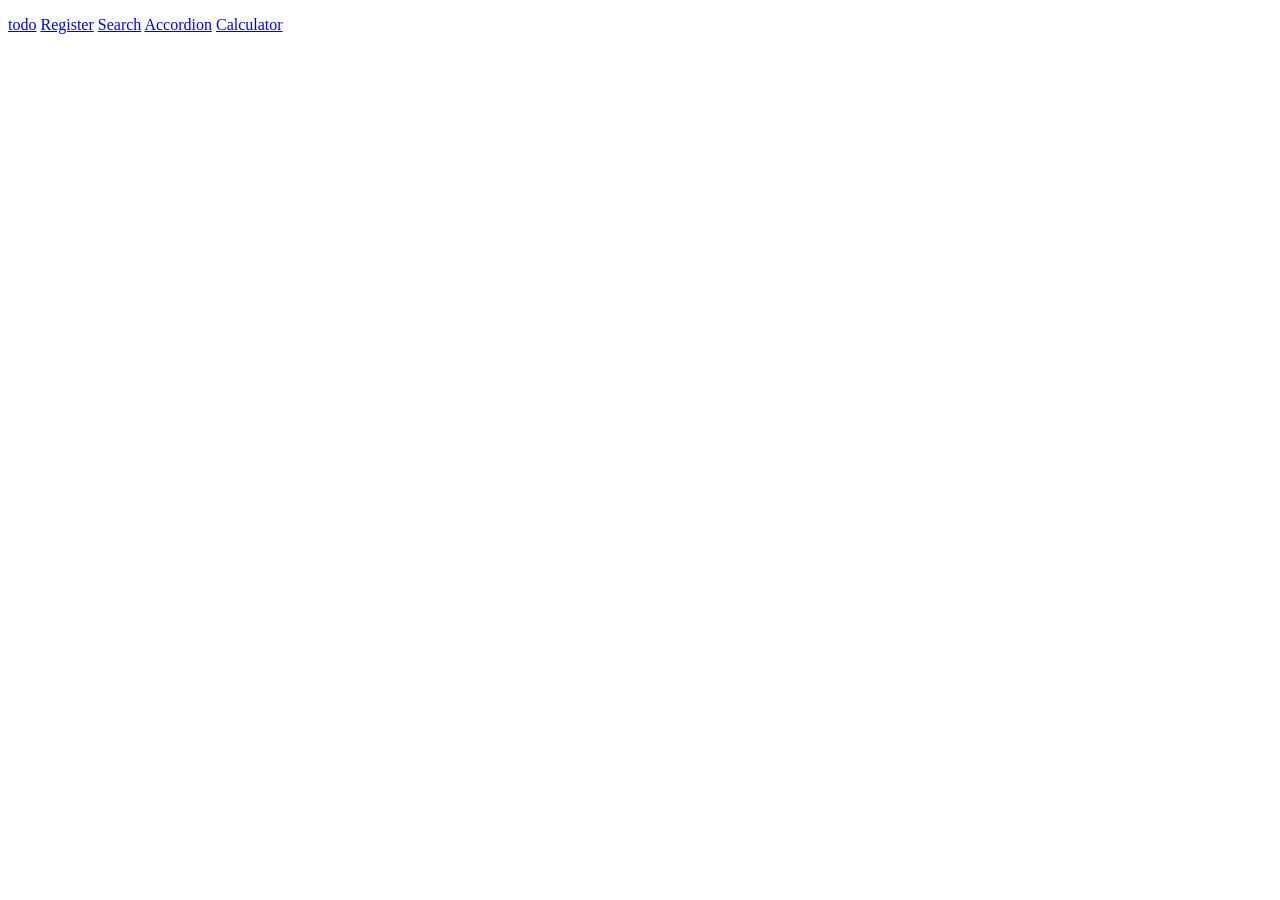
<file: index.html>
<!doctype html>
<html lang="en">
  <head>
    <meta charset="UTF-8" />
    <meta name="viewport" content="width=device-width, initial-scale=1.0" />
    <title>Document</title>
  </head>
  <body>
    <ul class="categories"></ul>
    <a href="./todo.html">todo</a>
    <a href="./register-form.html">Register</a>
    <a href="./search.html">Search</a>
    <a href="./accordion.html">Accordion</a>
    <a href="./calculator.html">Calculator</a>
  </body>
  <!-- <script src="./script.js" type="module"></script> -->
  <!-- <script src="./script-2.js" type="module"></script> -->
  <!-- <script src="./script-3.js" type="module"></script> -->
  <!-- <script src="./script-4.js" type="module"></script> -->
  <!-- <script src="./script-5.js" type="module"></script> -->
  <script src="./test.js" type="module"></script>
</html>
</file>
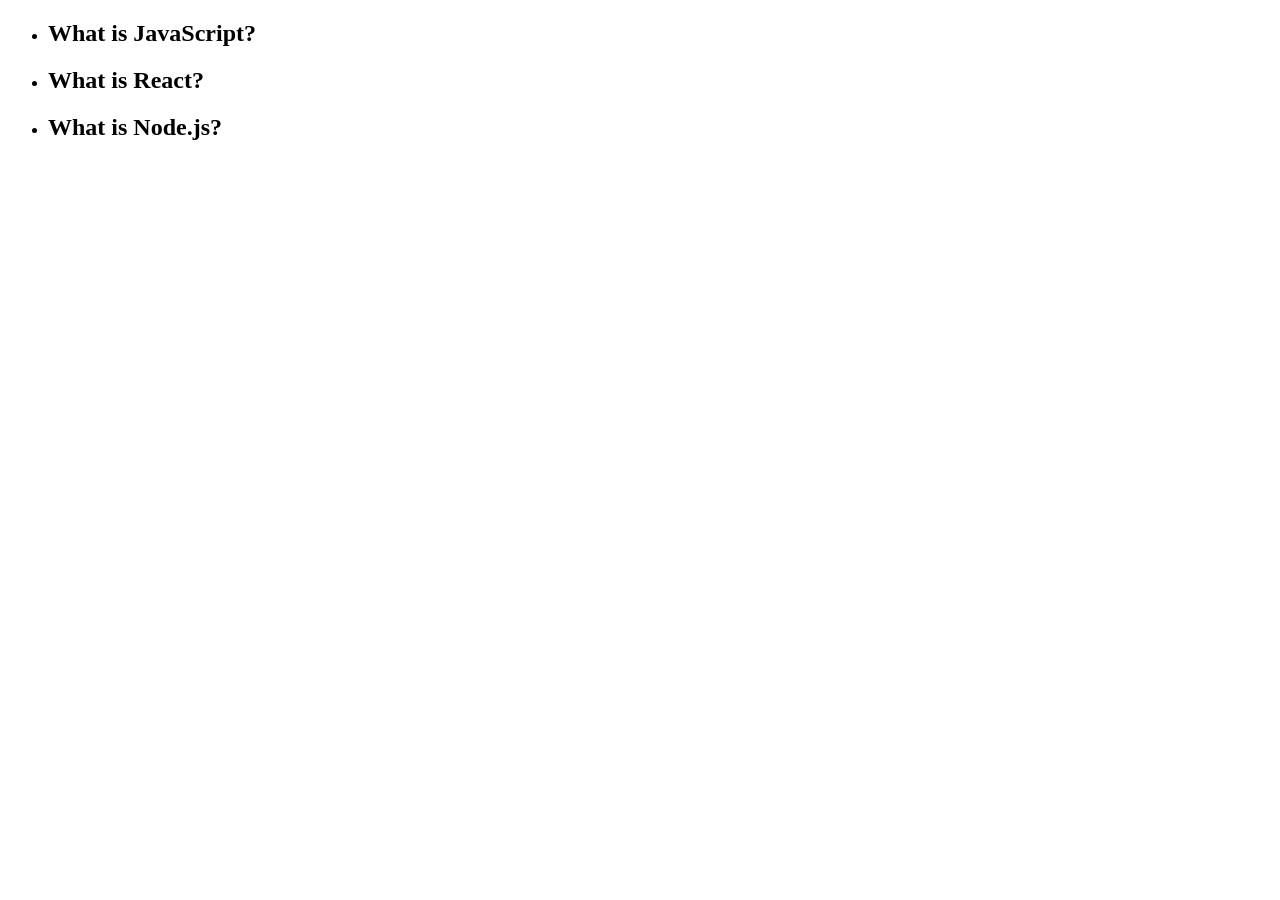
<file: accordion.html>
<!doctype html>
<html lang="en">
  <head>
    <meta charset="UTF-8" />
    <meta name="viewport" content="width=device-width, initial-scale=1.0" />
    <title>Document</title>
  </head>
  <body>
    <section>
      <ul class="list">
        <li>
          <h2>What is JavaScript?</h2>
          <p hidden>
            JavaScript is a programming language used to create interactive
            websites and web applications.
          </p>
        </li>
        <li>
          <h2>What is React?</h2>
          <p hidden>
            React is a JavaScript library for building user interfaces using
            reusable components.
          </p>
        </li>
        <li>
          <h2>What is Node.js?</h2>
          <p hidden>
            Node.js is a JavaScript runtime that allows JavaScript to run
            outside the browser, for example on a server.
          </p>
        </li>
      </ul>
    </section>
    <script src="./accordion.js"></script>
  </body>
</html>
</file>
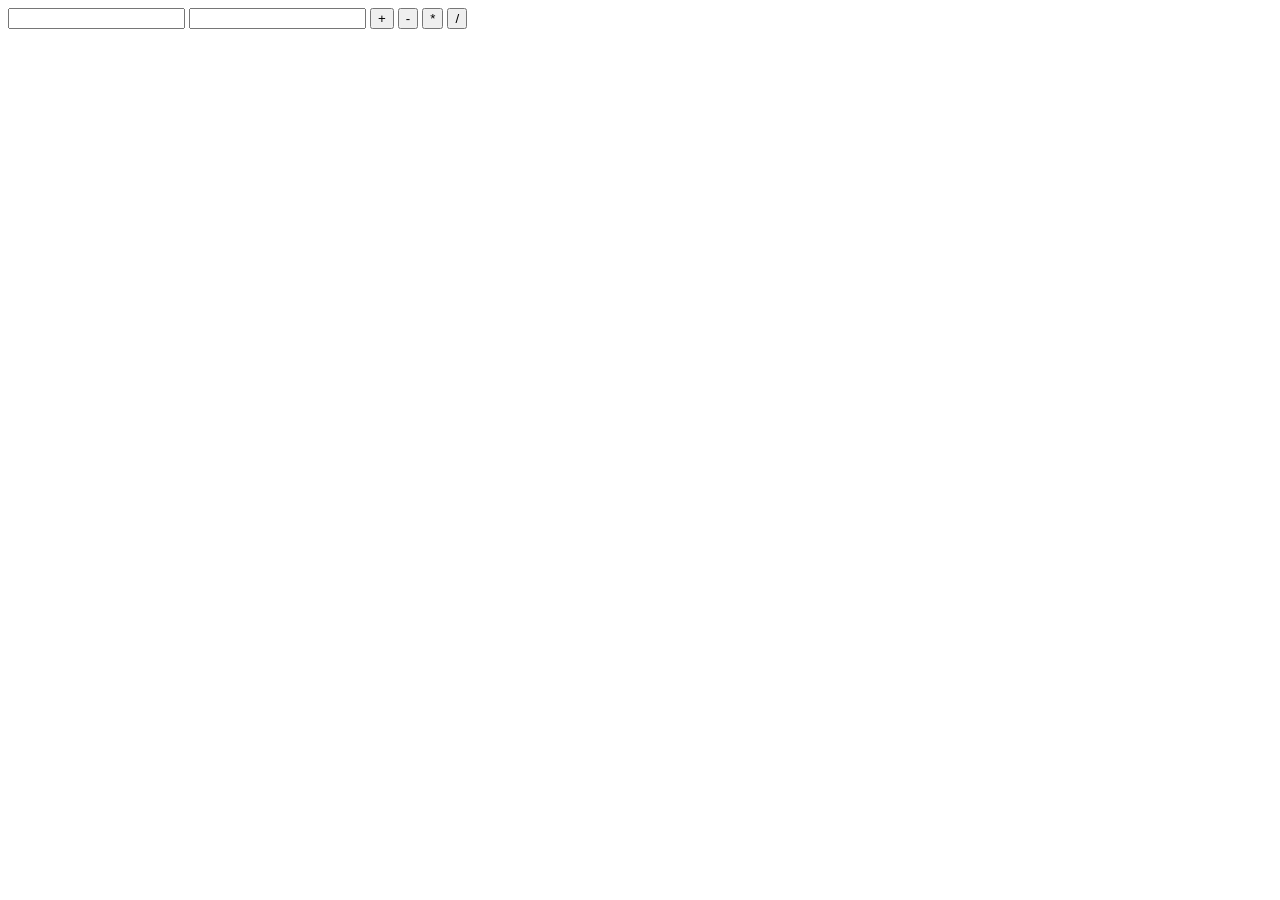
<file: calculator.html>
<!doctype html>
<html lang="en">
  <head>
    <meta charset="UTF-8" />
    <meta name="viewport" content="width=device-width, initial-scale=1.0" />
    <title>Document</title>
  </head>
  <body>
    <section>
      <form class="form">
        <input type="number" name="a" />
        <input type="number" name="b" />

        <button type="button" data-action="add">+</button>
        <button type="button" data-action="subtract">-</button>
        <button type="button" data-action="multiply">*</button>
        <button type="button" data-action="divide">/</button>
      </form>

      <p class="result"></p>
    </section>
    <script src="./calculator.js"></script>
  </body>
</html>
</file>
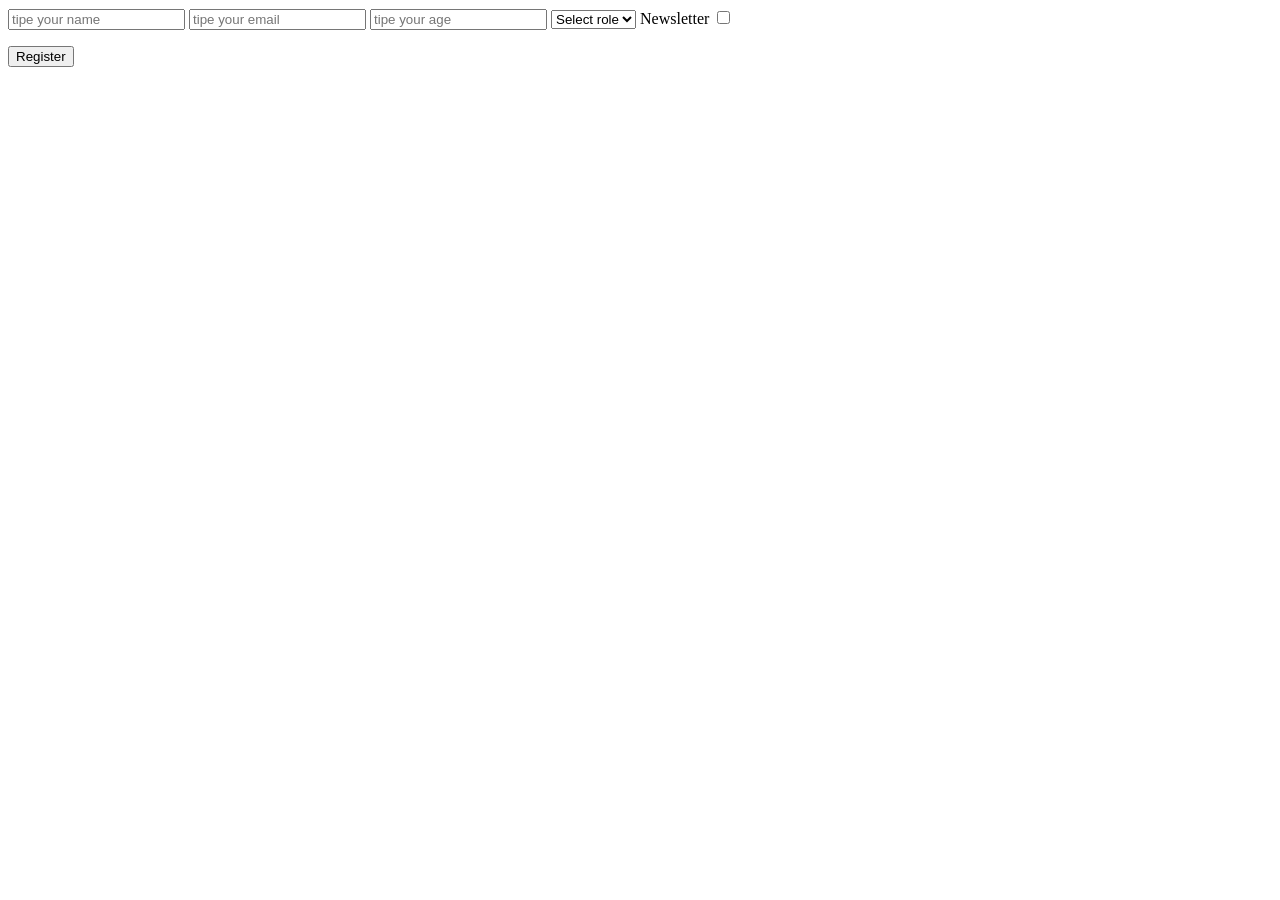
<file: register-form.html>
<!doctype html>
<html lang="en">
  <head>
    <meta charset="UTF-8" />
    <meta name="viewport" content="width=device-width, initial-scale=1.0" />
    <title>Document</title>
  </head>
  <body>
    <section class="register-section">
      <form class="form">
        <input type="text" name="name" placeholder="tipe your name" />
        <input type="email" name="email" placeholder="tipe your email" />
        <input type="number" name="age" placeholder="tipe your age" />
        <select name="role" id="role">
          <option value="">Select role</option>
          <option value="frontend">Frontend</option>
          <option value="backend">Backend</option>
          <option value="fullstack">Fullstack</option>
        </select>
        <label for="newsletter">Newsletter</label>
        <input type="checkbox" name="newsletter" id="newsletter" />
        <p class="error"></p>
        <button>Register</button>
      </form>
      <ul class="list"></ul>
    </section>
    <script src="./register-form.js"></script>
  </body>
</html>
</file>
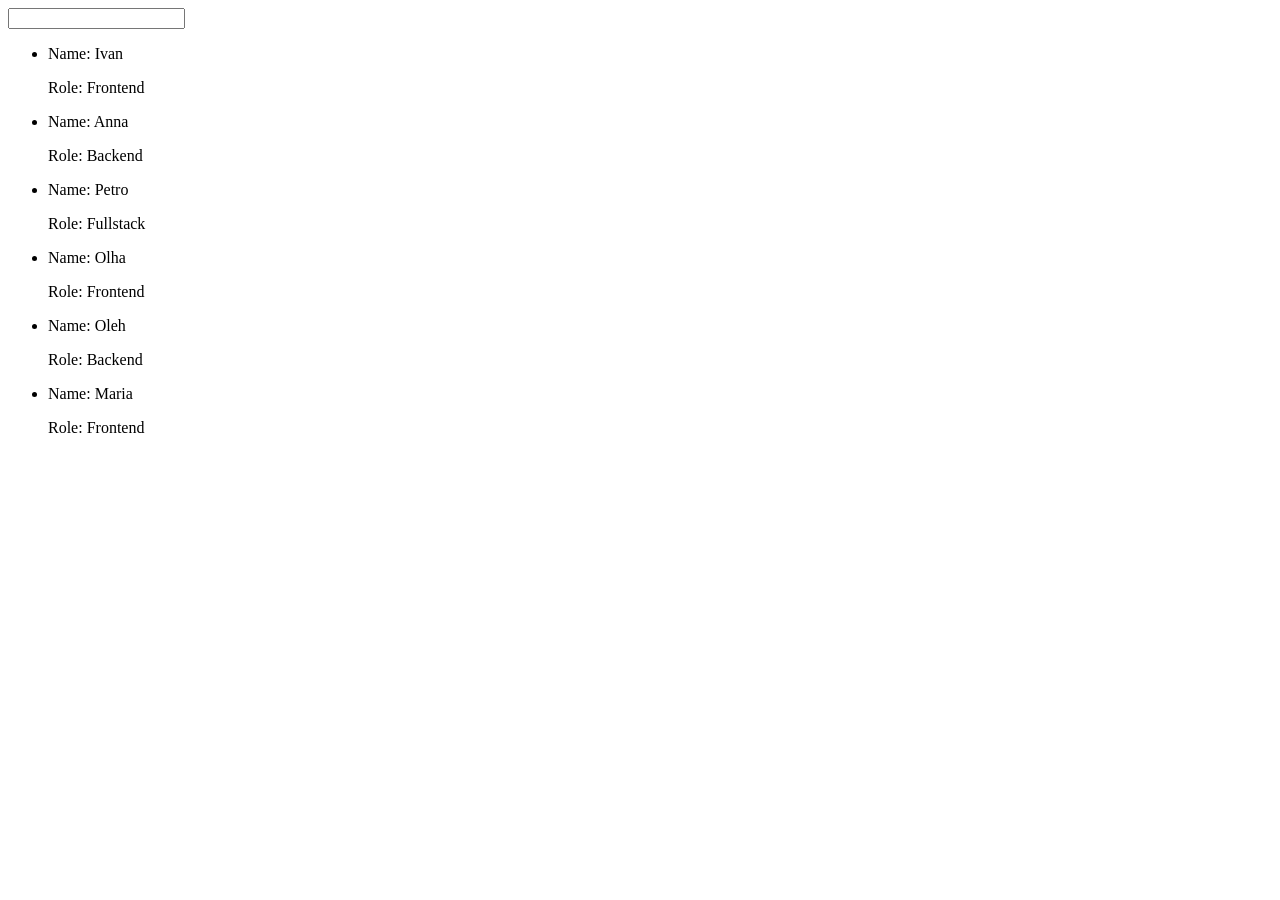
<file: search.html>
<!doctype html>
<html lang="en">
  <head>
    <meta charset="UTF-8" />
    <meta name="viewport" content="width=device-width, initial-scale=1.0" />
    <title>Document</title>
  </head>
  <body>
    <input type="text" name="search" id="search" />
    <ul class="list"></ul>
    <script src="./seach.js"></script>
  </body>
</html>
</file>
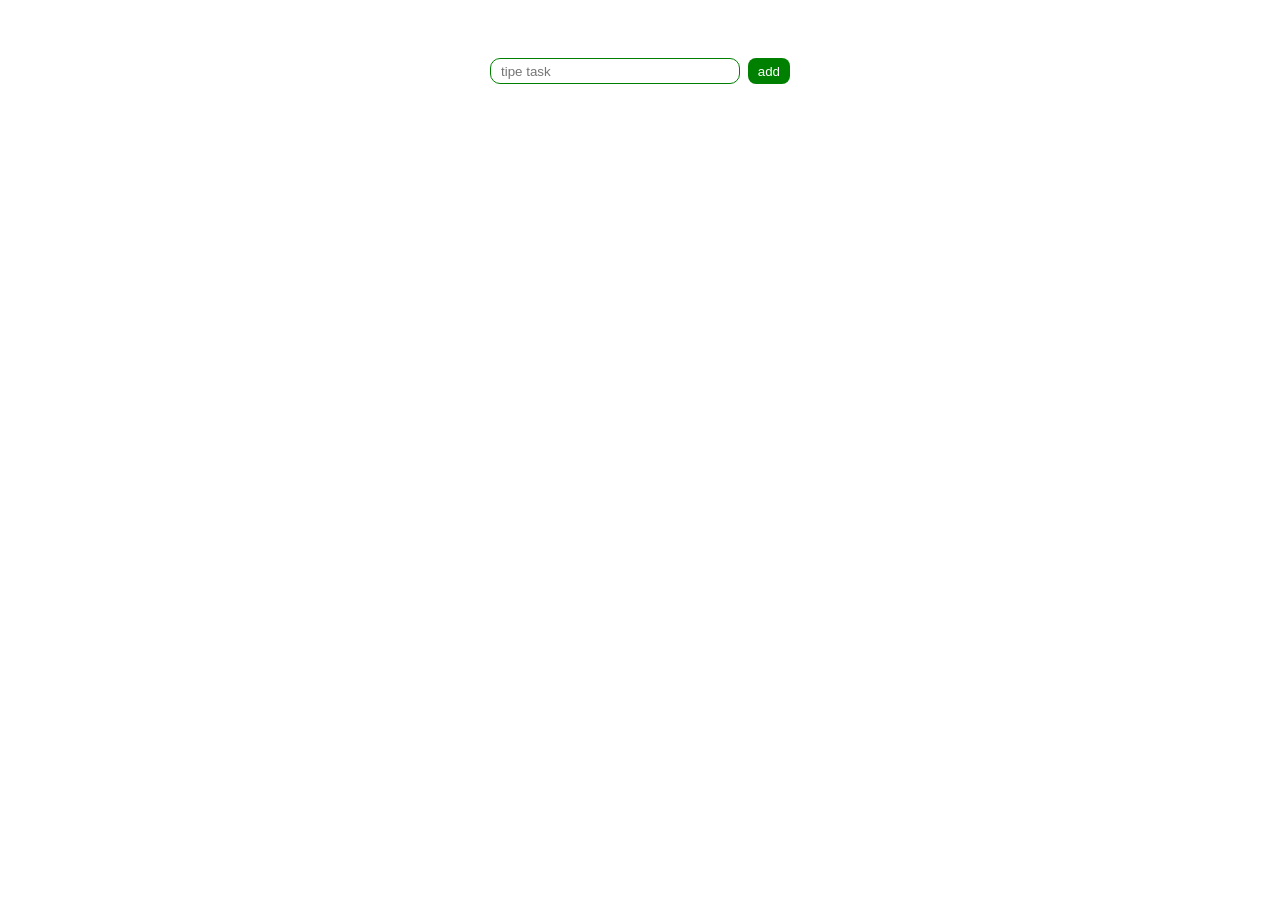
<file: todo.html>
<!doctype html>
<html lang="en">
  <head>
    <meta charset="UTF-8" />
    <meta name="viewport" content="width=device-width, initial-scale=1.0" />
    <link rel="stylesheet" href="./styles.css" />
    <title>Todo</title>
  </head>
  <body>
    <section class="task-section">
      <form class="form">
        <input type="text" placeholder="tipe task" name="text" />
        <button type="submit">add</button>
      </form>
      <ul class="list"></ul>
    </section>
    <script src="./todo-script.js"></script>
  </body>
</html>
</file>
<file: styles.css>
.task-section {
  padding: 50px;
}

.form {
  width: 300px;
  display: flex;
  gap: 8px;
  margin: 0 auto;
  margin-bottom: 40px;
}

.form input {
  width: 100%;
  height: 20px;
  border-radius: 10px;
  outline: none;
  border: 1px solid green;
  padding: 2px 10px;
}

.form button {
  background-color: green;
  border-radius: 8px;
  color: #fff;
  border: none;
  padding: 2px 10px;
  cursor: pointer;
}

.form button:hover,
.form button:focus-visible {
  opacity: 0.9;
}

.form button:active {
  opacity: 0.6;
}

.list {
  display: flex;
  flex-wrap: wrap;
  gap: 16px;
  list-style: none;
  padding-left: 0;
}

.list li {
  width: calc((100% - (5 * 16px)) / 6);
  min-height: 200px;
  display: flex;
  flex-direction: column;
  justify-content: space-between;
  border: 1px solid green;
  border-radius: 15px;
  padding: 10px 20px;
}

p {
  margin: 0;
}

.list button {
  background-color: transparent;
  border: 1px solid red;
  padding: 2px 10px;
  border-radius: 8px;
  cursor: pointer;
  align-self: flex-end;
}
</file>
